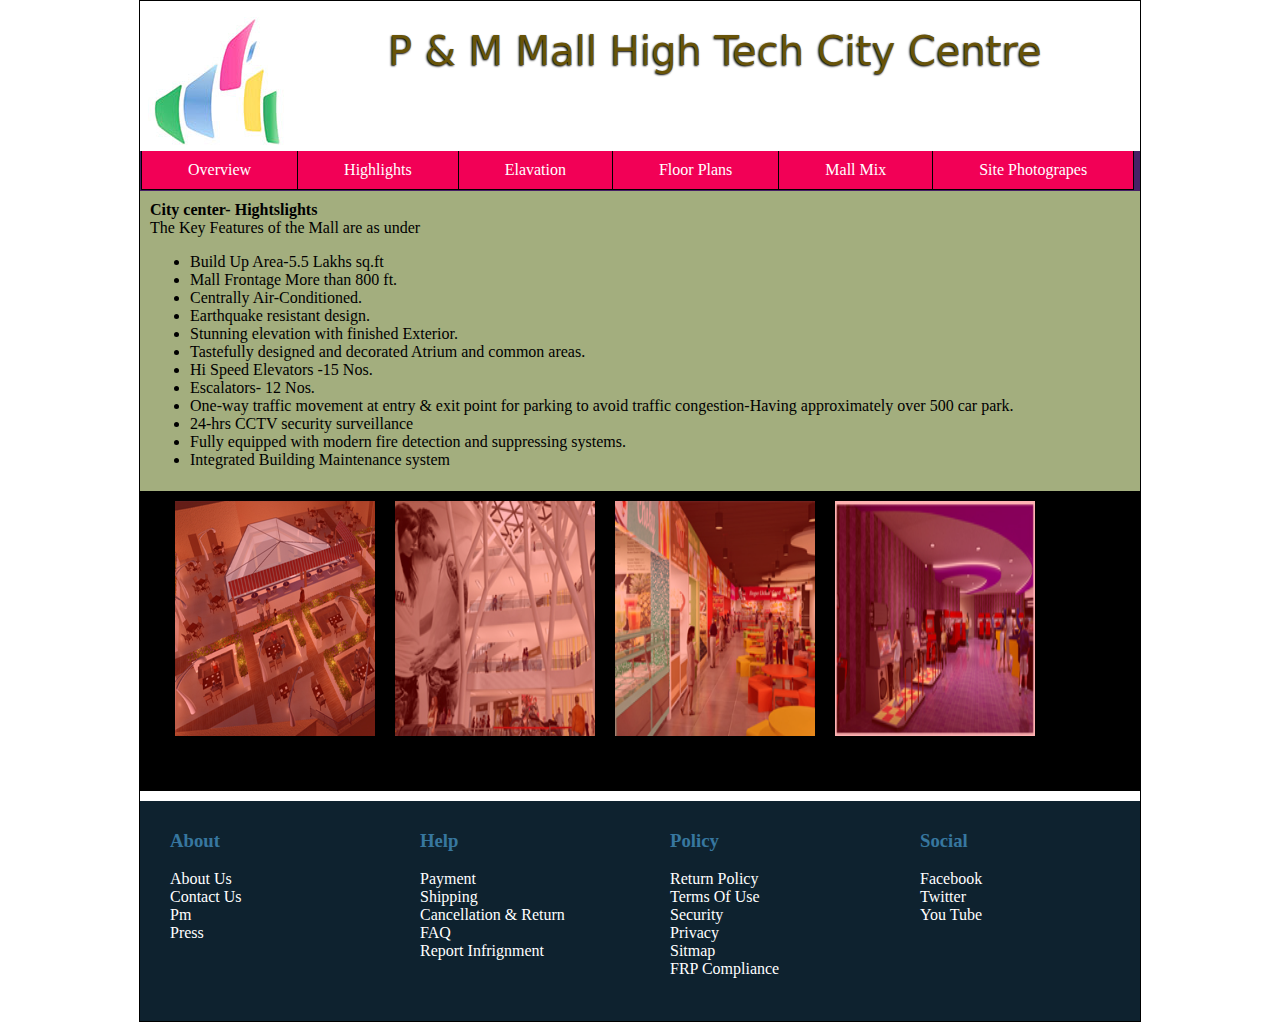
<file: index.html>
<html>
<head>
	<title>my page</title>
    <link rel="stylesheet" href="css/style.css" type="text/css" />
	 <link rel="stylesheet" href="css/form.css" type="text/css" />
	<style type="text/css">
	
	
	}
	#bannerarea{
		width:1000px;
		height:150px;
		background:#5C604D;
		margin:10px 0 10px 0;
		float:left;
	}
	#bannerarea h1{
		background:#FC0;
		padding:5px 5px 5px 100px;
	}
	#introarea{
		width:980px;
		height:280px;
		background:#A3AE7E;
		margin: 0;
		padding:10;
		float:left;
	}
	#headerarea{
		width:950px;
		height:300px;
		background:#000;
		margin: 0;
		padding:0px 25px;
		float:left;

		
	}
	.box{
		width:200px;
		height:235px;
		background:red;
		margin:5px;
		float:left;
		border:solid 5px #000;
	}
        .box:hover{
            border:solid 5px #F25000;
        }
        .box img{
            
            opacity: 0.7;
		width:200px;
		height:235px;
        }
        .box img:hover{
            
            opacity: 1;
        }
	
	</style>
</head>
<body>
<div id="mainarea">
	<div id="toparea">
		<div id="logoarea">
			</div>
		<div id="titlearea">	
			<h1>P &amp; M Mall High Tech City Centre</h1>
		</div>
		</div>
		<div id="navarea">
		<ul type="disc">
				<li><a href="about.html">Overview</a></li>
				<li><a href="index.html">Highlights</a></li>
				<li><a href="elavation.html">Elavation</a></li>
				<li><a href="floor.html">Floor Plans</a></li>
				<li><a href="mall.html">Mall Mix</a></li>
				<li><a href="gallery.html">Site Photograpes</a></li>
				
		</ul>
			
	</div>
	
	<div id="bannerarea">
		
	</div>
	<div id="introarea">
		<b>City center- Hightslights</b>
		<br/>The Key Features of the Mall are as under 
		<ul>
                <li>                  Build  Up Area-5.5 Lakhs sq.ft</li>
                <li>                  Mall  Frontage More than 800 ft.</li>
                <li>                  Centrally  Air-Conditioned.</li>
                <li>                  Earthquake  resistant design.</li>
                <li>                  Stunning  elevation with finished Exterior.</li>
                <li>                  Tastefully  designed and decorated Atrium and common areas.</li>
                <li>                  Hi  Speed Elevators -15 Nos.</li>
                <li>                  Escalators-  12 Nos. </li>
                <li>                  One-way  traffic movement at entry &amp; exit point for parking to avoid traffic  						congestion-Having approximately over 500 car park.</li>
                <li>                  24-hrs  CCTV security surveillance</li>
                <li>                  Fully  equipped with modern fire detection and suppressing systems.</li>                  
				<li>                  Integrated  Building Maintenance system <br/></li>
                  
	
	</div>
	<div id="headerarea">
		<div class="box">
		<img src="images/ovr3_side.jpg">
		</div>
		<div class="box">
		<img src="images/highlight1.jpg">
		</div>
		<div class="box">
		<img src="images/highlight3.jpg">
		</div>
		<div class="box">
			<img src="images/game zone view.jpg">
		</div>
	</div>
	<div id="footerarea">
		<div class="footerbox">
			<h3>About</h3>
			<ul>
				<li>About Us</li>
				<li>Contact Us</li>
				<li>Pm</li>
				<li>Press</li>
			</ul>

		</div>
		<div class="footerbox">
			<h3>Help</h3>
			<ul>
				<li>Payment</li>
				<li>Shipping</li>
				<li>Cancellation &amp; Return</li>
				<li>FAQ</li>
				<li>Report Infrignment</li>
			</ul>

		</div>
		<div class="footerbox">
			<h3>Policy</h3>
			<ul>
				<li>Return Policy</li>
				<li>Terms Of Use</li>
				<li>Security</li>
				<li>Privacy</li>
				<li>Sitmap</li>
				<li>FRP Compliance</li>
			</ul>

		</div>
		<div class="footerbox">
			<h3>Social</h3>
			<ul>
				<li>Facebook</li>
				<li>Twitter</li>
				<li>You Tube</li>
			</ul>

		</div>
		

		</div>
	
</div>
</body>
</html>
</file>
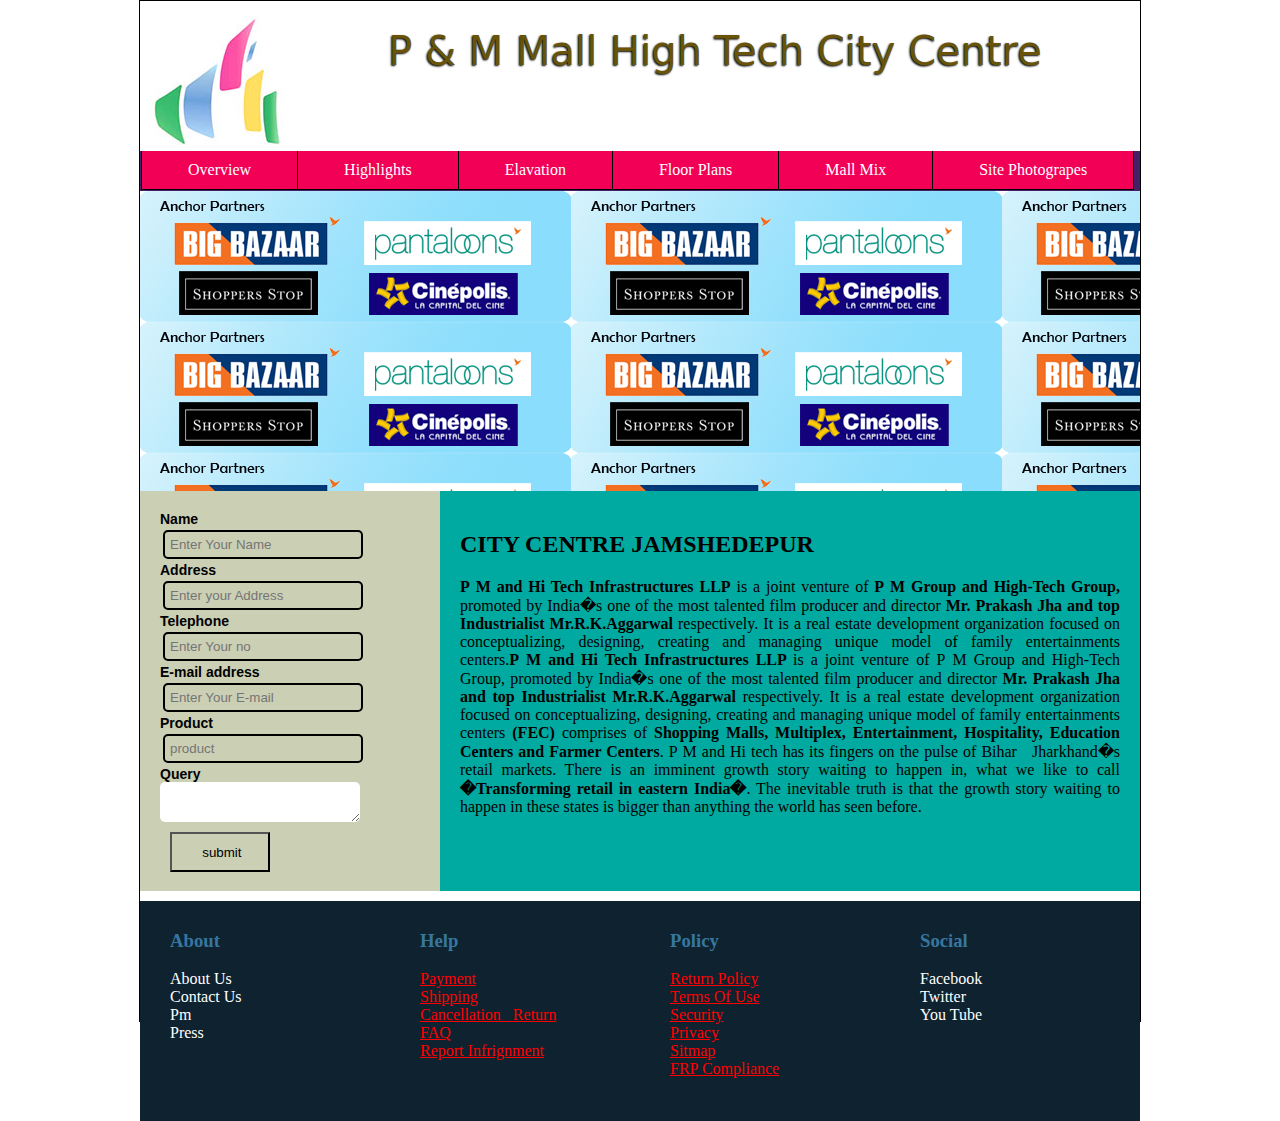
<file: about.html>
<html>
<head>
	<title>my 2nnd page</title>
    <link rel="stylesheet" href="css/style.css" type="text/css" />
    <link rel="stylesheet" href="css/form.css" type="text/css" />

	<style type="text/css">
	
	#bannerarea{
		width:1000px;
		height:300px;
		background:url("images/anchor_part.jpg");
		margin:0;
		float:left;
	}
	
	
	#contentarea{
		width:1000px;
		height:400px;
		background:none;
		margin:0;	
		float:left;
	}
	#slidearea{
		width:260px;
		height:360px;
		background:#CBCFB4;
		margin: 0;
		float:left;
		padding:20px;	
	}
	#bodyarea{
		width:660px;
		height:360px;
		background:#00AAA0;
		margin: 0;
		float:left;
		text-align:justify;
		padding:20px;	
	}
	
	a:link{
		color:red;
	}
	a:hover{
		color:blue;
	}
	a:active{
		color:yellow;
	}
	a:visited{
		color:white;
	}
	#slidearea ul{
			list-style-type:none;
	}
	
	

	
	
	.formarea{
		width:100%;
	}
	.formarea label{
		width:100%;
		color:#000;
		font: bold 14px arial
	}	
	.formarea input[type=text]{
		background:#none;
		width:200px;
		padding:5px;
		border-radius:5px;
		color:#000;
		border:2px solid #000;
	}
	.formarea textarea{
		background:#f2500;
		width:200;
		padding:5px;
		border-radius:5px;
		color:fco;
		border:2px; solid #000;
	}
	.formarea input[type=submit]{
		width:100px;
		height:40px;
		background:none;
		color:#000;
		margin:10px;
		border-radius:2px solid #000;
	}
</style>
</head>
<body>
<div id="mainarea">
	<div id="toparea">
		
		<div id="logoarea">	
		</div>

		<div id="titlearea">	
			<h1>P &amp; M Mall High Tech City Centre</h1>
		</div>
		
	</div>
	<div id="navarea">
		<ul type="disc">
				<li><a href="about.html">Overview</a></li>
				<li><a href="index.html">Highlights</a></li>
				<li><a href="elavation.html">Elavation</a></li>
				<li><a href="floor.html">Floor Plans</a></li>
				<li><a href="mall.html">Mall Mix</a></li>
				<li><a href="gallery.html">Site Photograpes</a></li>
				
		</ul>
			
	</div>
	<div id="bannerarea">
		
	</div>
	<div id="contentarea">
		<div id="slidearea">	
			<form>
				<div class="formarea">
					<div>
						<label>Name</label>
					</div>
					<div>
						<input type="text" name="student_name" placeholder="Enter Your Name" />
					</div>
					<div>
						<label>Address</label>
					</div>
					<div>
						<input type="text" name="student_name" placeholder="Enter your Address" />
					</div>
					<div>
						<label>Telephone</label>
					</div>
					<div>
						<input type="text" name="student_name" placeholder="Enter Your no" />
					</div>
					<div>
						<label>E-mail address</label>
					</div>
					<div>
						<input type="text" name="student_name" placeholder="Enter Your E-mail" />
					</div>
					<div>
						<label>Product</label>
					</div>
					<div>
						<input type="text" name="st_name" placeholder="product"/>
					</div>
					
					<div>
						<label>Query</label>
					</div>
					<div>
						<textarea name="msg" >
						</textarea>
					</div>
					
					<div>
						<input type="submit" value=" submit"/>
					</div>
				</div>
			</form>
		</div>
		<div id="bodyarea">
			<h2>CITY CENTRE JAMSHEDEPUR</h2>
			<p><b>P&nbsp;M and Hi Tech Infrastructures LLP</b> is a joint venture of <b>P&nbsp;M Group and High-Tech Group,</b> promoted by India�s one of the most talented film producer and director <b>Mr. Prakash Jha and top Industrialist Mr.R.K.Aggarwal</b> respectively. It is a real estate development organization focused on conceptualizing, designing, creating and managing unique model of family entertainments centers.<b>P&nbsp;M and Hi Tech Infrastructures LLP </b>is a joint venture of P&nbsp;M Group and High-Tech Group, promoted by India�s one of the most talented film producer and director<b> Mr. Prakash Jha and top Industrialist Mr.R.K.Aggarwal </b>respectively. It is a real estate development organization focused on conceptualizing, designing, creating and managing unique model of family entertainments centers <b>(FEC)</b> comprises of <b>Shopping Malls, Multiplex, Entertainment, Hospitality, Education Centers and Farmer Centers</b>.

			P&nbsp;M and Hi tech has its fingers on the pulse of Bihar &nbsp; Jharkhand�s retail markets. There is an imminent growth story waiting to happen in, what we like to call <b>�Transforming retail in eastern India�</b>. The inevitable truth is that the growth story waiting to happen in these states is bigger than anything the world has seen before.</p>
		</div>

	</div>
	
		<div id="footerarea">
		<div class="footerbox">
			<h3>About</h3>
			<ul>
				<li>About Us</li>
				<li>Contact Us</li>
				<li>Pm</li>
				<li>Press</li>
			</ul>

		</div>
		<div class="footerbox">
			<h3>Help</h3>
			<ul>
				<li><a href="#">Payment</a></li>
				<li><a href="#">Shipping</a></li>
				<li><a href="#">Cancellation &nbsp; Return</a></li>
				<li><a href="#">FAQ</a></li>
				<li><a href="#">Report Infrignment</a></li>
			</ul>

		</div>
		<div class="footerbox">
			<h3>Policy</h3>
			<ul>
				<li><a href="#">Return Policy</a></li>
				<li><a href="#">Terms Of Use</a></li>
				<li><a href="#">Security</a></li>
				<li><a href="#">Privacy</a></li>
				<li><a href="#">Sitmap</a></li>
				<li><a href="#">FRP Compliance</a></li>
			</ul>

		</div>
		<div class="footerbox">
			<h3>Social</h3>
			<ul>
				<li>Facebook</li>
				<li>Twitter</li>
				<li>You Tube</li>
			</ul>

		</div>
		
	</div>


</div>

</body>
</html>
</file>
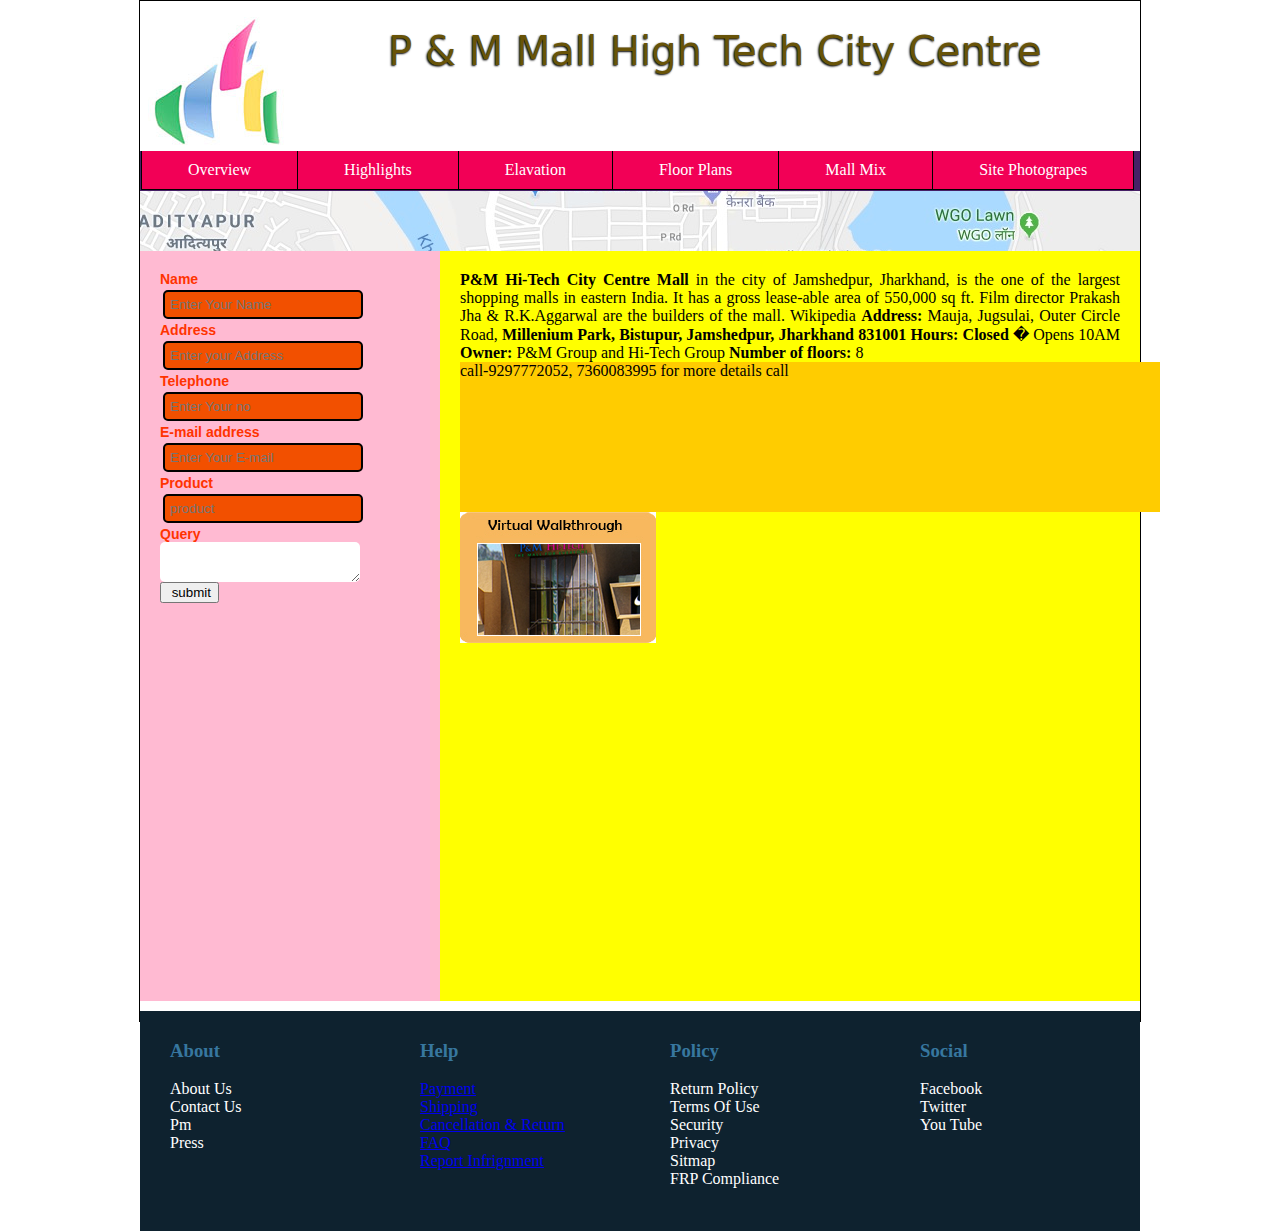
<file: contact.html>
<html>
<head>
	<title>my page</title>
    <link rel="stylesheet" href="css/style.css" type="text/css" />
 <link rel="stylesheet" href="css/form.css" type="text/css" />
	<style type="text/css">
	
	#bannerarea{
		width:1000px;
		height:250px;
		background:url("images/maps.jpg");
		margin:0;
	}
	#middlearea{
		width:1000px;
		height:250px;
		background:#F20056;
		margin:0;
	}
	#leftarea{
		width:260px;
		height:710px;
		background:#FFBAD2;
		margin:0;
		float:left;
		padding:20px;
	}
	#rightarea{
		width:660px;
		height:710px;
		background:#FF0;
		margin:0;
		float:right;
		text-align:justify;
		padding:20px;
	}
	#sidearea{
		width:700px;
		height:150px;
		background:#fc0;
		margin:0;
		padding:0;
	}
	#upperarea{
		width:700px;
		height:500px;
		background:url("images/virtual_tours.jpg");
		margin:0;
		background-repeat:no-repeat;
		padding:0;
	}
	
	.formarea{
		width:100%;
	}
	.formarea label{
		width:100%;
		color:#F30;
		font: bold 14px arial
	}	
	.formarea input[type=text]{
		background:#f25000;
		width:200px;
		padding:5px;
		border-radius:5px;
		color:#fco;
		border:2px solid #000;
	}
	.formarea textarea{
	background:#f2500;
	width:200;
	padding:5px;
	border-radius:5px;
	color:#fco;
	border:2px; solid #000;
	}
	</style>
</head>
<body>
<div id="mainarea">
	<div id="toparea">
		
		<div id="logoarea">	
		</div>

		<div id="titlearea">	
			<h1>P &amp; M Mall High Tech City Centre</h1>
		</div>
		
	</div>

	<div id="navarea">
		<ul type="disc">
				<li><a href="about.html">Overview</a></li>
				<li><a href="index.html">Highlights</a></li>
				<li><a href="elavation.html">Elavation</a></li>
				<li><a href="floor.html">Floor Plans</a></li>
				<li><a href="mall.html">Mall Mix</a></li>
				<li><a href="gallery.html">Site Photograpes</a></li>
				
		</ul>
			
	</div>
	<div id="bannerarea">
		
	</div>
	<div id="middlearea">
		<div id="leftarea">
			<form>
				<div class="formarea">
					<div>
						<label>Name</label>
					</div>
					<div>
						<input type="text" name="student_name" placeholder="Enter Your Name" />
					</div>
					<div>
						<label>Address</label>
					</div>
					<div>
						<input type="text" name="student_name" placeholder="Enter your Address" />
					</div>
					<div>
						<label>Telephone</label>
					</div>
					<div>
						<input type="text" name="student_name" placeholder="Enter Your no" />
					</div>
					<div>
						<label>E-mail address</label>
					</div>
					<div>
						<input type="text" name="student_name" placeholder="Enter Your E-mail" />
					</div>
					<div>
						<label>Product</label>
					</div>
					<div>
						<input type="text" name="st_name" placeholder="product"/>
					</div>
					
					<div>
						<label>Query</label>
					</div>
					<div>
						<textarea name="msg" >
						</textarea>
					</div>
					
					<div>
						<input type="submit" value=" submit"/>
					</div>
				</div>
			</form>
		</div>
		<div id="rightarea">
			<b>P&M Hi-Tech City Centre Mall</b> in the city of Jamshedpur, Jharkhand, is the one of the largest shopping malls in eastern India. It has a gross lease-able area of 550,000 sq ft. Film director Prakash Jha & R.K.Aggarwal are the builders of the mall. Wikipedia
<b>Address:</b> Mauja, Jugsulai, Outer Circle Road, <b>Millenium Park, Bistupur, Jamshedpur, Jharkhand 831001</b>
<b>Hours:</b> 
<b>Closed</b> � Opens 10AM



<b>Owner:</b> P&M Group and Hi-Tech Group
<b>Number of floors:</b> 8</h2>
			<div id="sidearea">
			call-9297772052, 7360083995 for more details call

			</div>
			<div id="upperarea">
			
			</div>
		</div>
	</div>
	
	
	<div id="footerarea">
		<div class="footerbox">
			<h3>About</h3>
			<ul>
				<li>About Us</li>
				<li>Contact Us</li>
				<li>Pm</li>
				<li>Press</li>
			</ul>

		</div>
		<div class="footerbox">
			<h3>Help</h3>
			<ul>
				<li><a href="#">Payment</a></li>
				<li><a href="#">Shipping</a></li>
				<li><a href="#">Cancellation & Return</a></li>
				<li><a href="#">FAQ</a></li>
				<li><a href="#">Report Infrignment</a></li>
			</ul>

		</div>
		<div class="footerbox">
			<h3>Policy</h3>
			<ul>
				<li>Return Policy</li>
				<li>Terms Of Use</li>
				<li>Security</li>
				<li>Privacy</li>
				<li>Sitmap</li>
				<li>FRP Compliance</li>
			</ul>

		</div>
		<div class="footerbox">
			<h3>Social</h3>
			<ul>
				<li>Facebook</li>
				<li>Twitter</li>
				<li>You Tube</li>
			</ul>

		</div>
		

		
	</div>
	
</div>
</body>
</html>
</file>
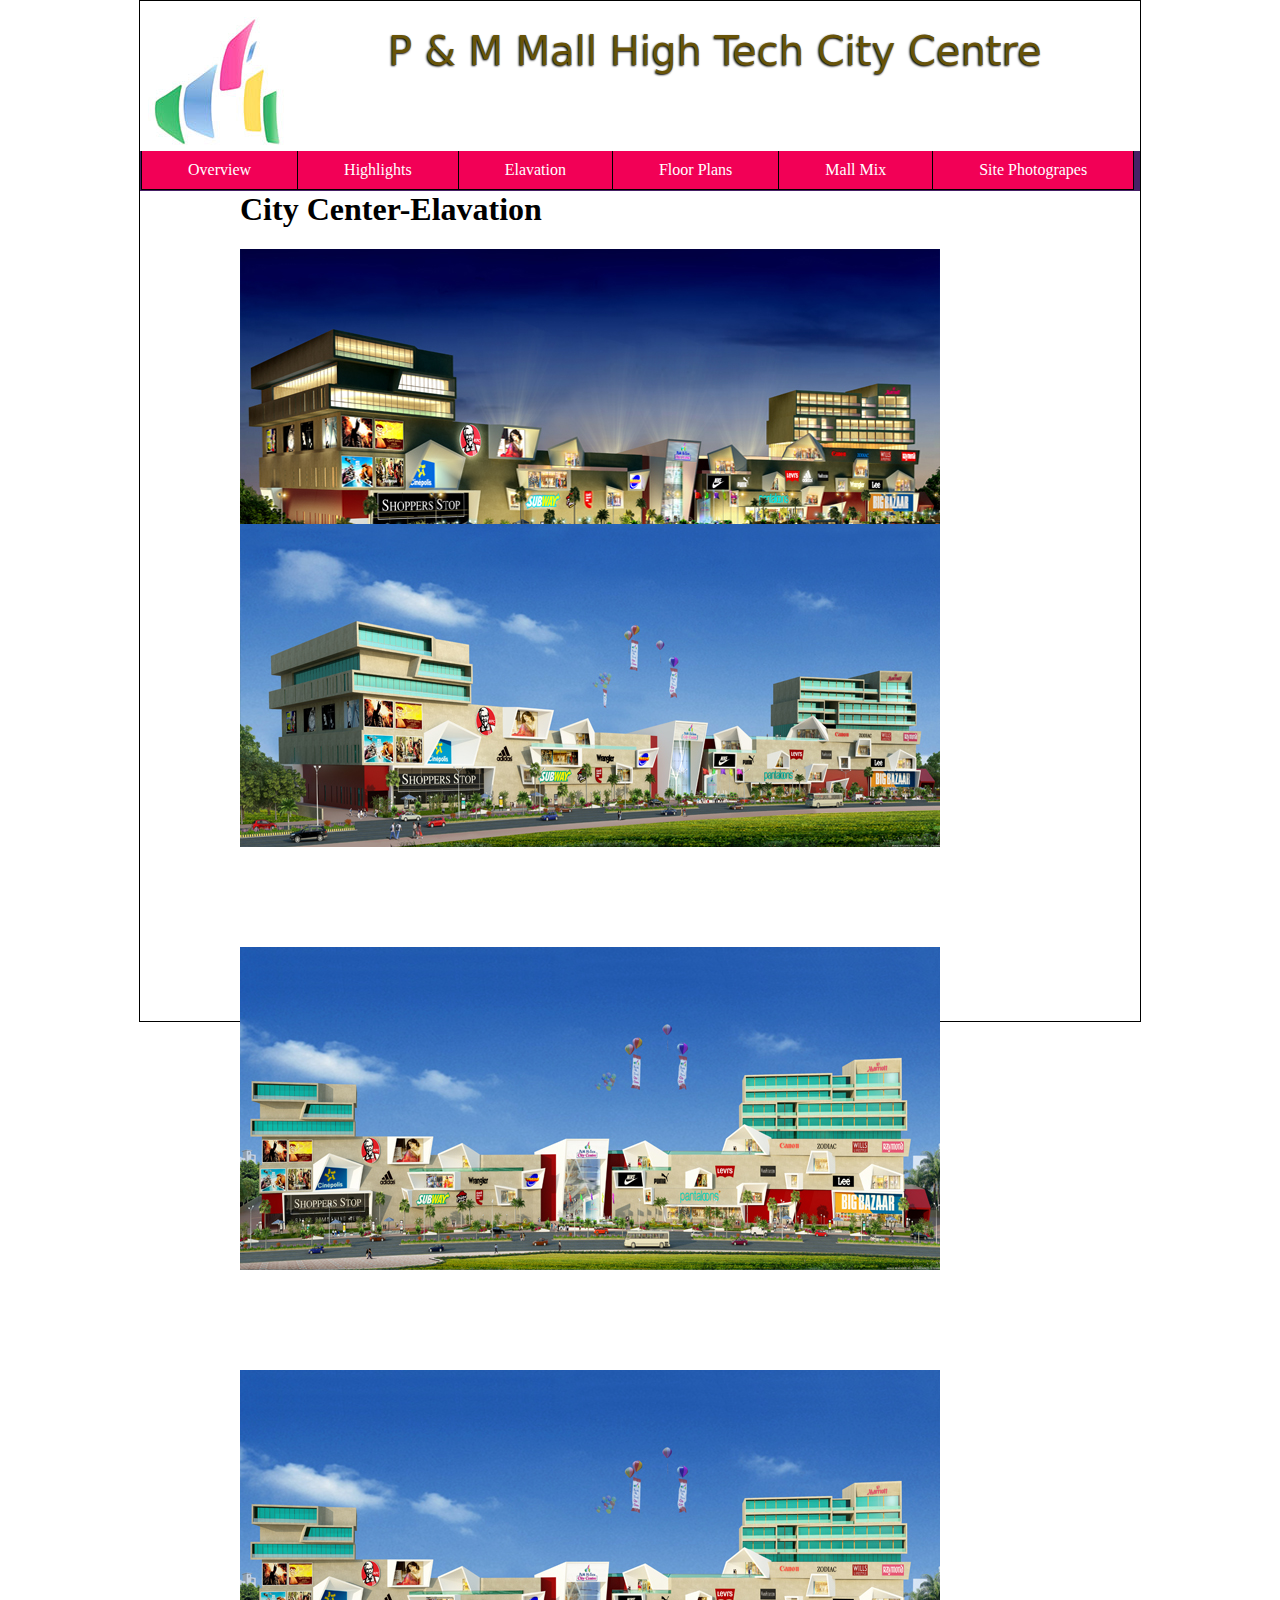
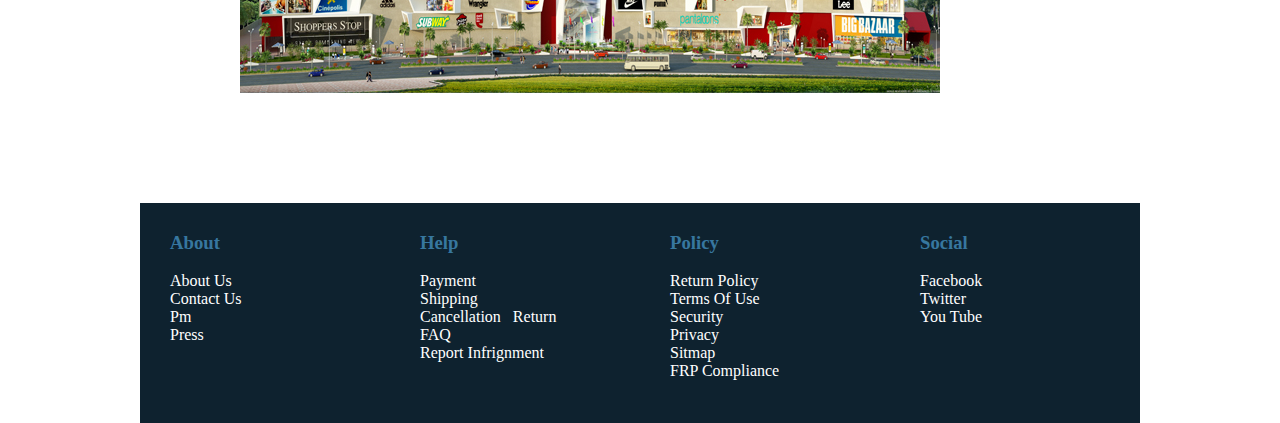
<file: elavation.html>
<html>
<head>
	<title>my</title>
	<link rel="stylesheet" href="css/style.css" type="text/css" />
    <link rel="stylesheet" href="css/form.css" type="text/css" />

	<style type="text/css">

	.parea{
		width:700px;
		height:323px;
		background:none;
		margin:100px;
		padding:0;
	}
	#parea h1{
		margin:0;
		padding:0;
		font:20px bold arial;
	}
	
	
	</style>
</head>
	<body>
<div id="mainarea">
	<div id="toparea">
		
		<div id="logoarea">	
		</div>

		<div id="titlearea">	
			<h1>P &amp; M Mall High Tech City Centre</h1>
		</div>
		
	</div>
	<div id="navarea">
		<ul type="disc">
				<li><a href="about.html">Overview</a></li>
				<li><a href="index.html">Highlights</a></li>
				<li><a href="elavation.html">Elavation</a></li>
				<li><a href="floor.html">Floor Plans</a></li>
				<li><a href="mall.html">Mall Mix</a></li>
				<li><a href="gallery.html">Site Photograpes</a></li>
				
		</ul>
			
	</div>
	<div class="parea">
			<h1>City Center-Elavation</h1>
		<img src="images/elevation1.jpg">
	</div>
	<div class="parea">
		<img src="images/elevation2.jpg">
	</div>
	<div class="parea">
		<img src="images/elevation3.jpg">
	</div>
	<div class="parea">
		<img src="images/elevation3.jpg">
	</div>
	<div id="footerarea">
		<div class="footerbox">
			<h3>About</h3>
			<ul>
				<li>About Us</li>
				<li>Contact Us</li>
				<li>Pm</li>
				<li>Press</li>
			</ul>

		</div>
		<div class="footerbox">
			<h3>Help</h3>
			<ul>
				<li>Payment</li>
				<li>Shipping</li>
				<li>Cancellation &nbsp; Return</li>
				<li>FAQ</li>
				<li>Report Infrignment</li>
			</ul>

		</div>
		<div class="footerbox">
			<h3>Policy</h3>
			<ul>
				<li>Return Policy</li>
				<li>Terms Of Use</li>
				<li>Security</li>
				<li>Privacy</li>
				<li>Sitmap</li>
				<li>FRP Compliance</li>
			</ul>

		</div>
		<div class="footerbox">
			<h3>Social</h3>
			<ul>
				<li>Facebook</li>
				<li>Twitter</li>
				<li>You Tube</li>
			</ul>

		</div>
		

	</div>

	
</div>
</body>
</html>
</file>
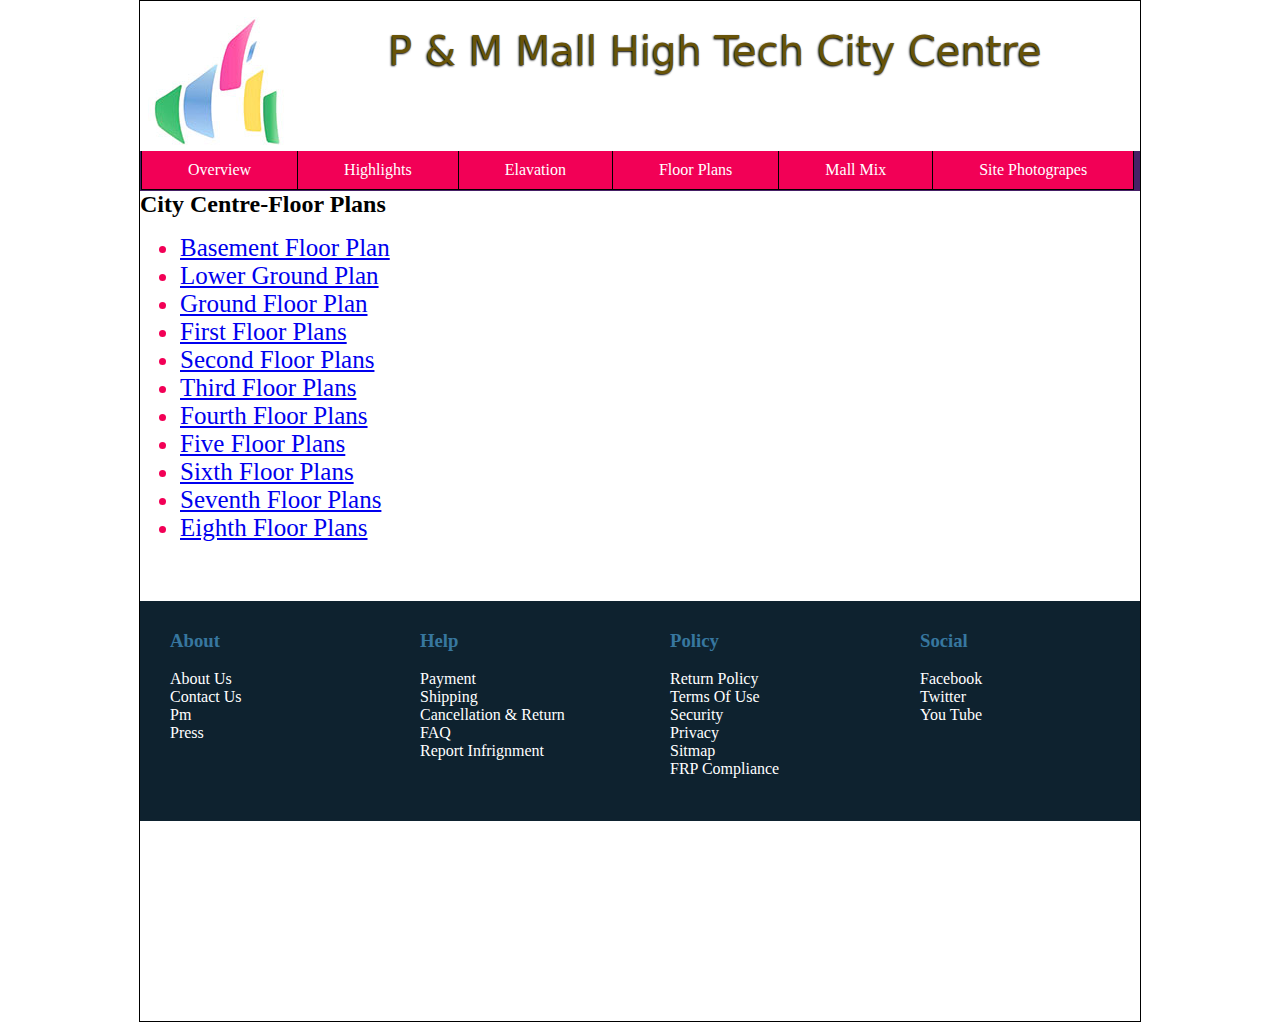
<file: floor.html>
<html>
<head>
	<title>my 2nnd page</title>
    <link rel="stylesheet" href="css/style.css" type="text/css" />
    <link rel="stylesheet" href="css/form.css" type="text/css" />

	<style type="text/css">
	#farea{
		width:500px;
		height:400px;
		margin:0;
		padding:0;
		float:left;
	}
	#farea h2{
		margin:0;
		padding:0;
		background:none;
	}
	#farea ul li{
		font:25px bold helvetica;
		background:none;
		color:#f20056;
		}
		
</style>
</head>
<body>
<div id="mainarea">
	<div id="toparea">
		
		<div id="logoarea">	
		</div>

		<div id="titlearea">	
			<h1>P &amp; M Mall High Tech City Centre</h1>
		</div>
		
	</div>
	<div id="navarea">
		<ul type="disc">
				<li><a href="about.html">Overview</a></li>
				<li><a href="index.html">Highlights</a></li>
				<li><a href="elavation.html">Elavation</a></li>
				<li><a href="floor.html">Floor Plans</a></li>
				<li><a href="mall.html">Mall Mix</a></li>
				<li><a href="gallery.html">Site Photograpes</a></li>
				
		</ul>
			
	</div>
	<div id="farea">
			<h2> City Centre-Floor Plans</h2>
			<ul type="disc">
				<li><a href="#">Basement Floor Plan</a></li>
				<li><a href="#">Lower Ground Plan</a></li>
				<li><a href="#">Ground Floor Plan</a></li>
				<li><a href="#">First Floor Plans</a></li>
				<li><a href="#">Second Floor Plans</a></li>
				<li><a href="#">Third Floor Plans</a></li>
				<li><a href="#">Fourth Floor Plans</a></li>
				<li><a href="#">Five Floor Plans</a></li>
				<li><a href="#">Sixth Floor Plans</a></li>
				<li><a href="#">Seventh Floor Plans</a></li>
				<li><a href="#">Eighth Floor Plans</a></li>
		
				
		</ul>
		</div>
		<div id="footerarea">
			<div class="footerbox">
			<h3>About</h3>
			<ul>
				<li>About Us</li>
				<li>Contact Us</li>
				<li>Pm</li>
				<li>Press</li>
			</ul>

		</div>
		<div class="footerbox">
			<h3>Help</h3>
			<ul>
				<li>Payment</li>
				<li>Shipping</li>
				<li>Cancellation & Return</li>
				<li>FAQ</li>
				<li>Report Infrignment</li>
			</ul>

		</div>
		<div class="footerbox">
			<h3>Policy</h3>
			<ul>
				<li>Return Policy</li>
				<li>Terms Of Use</li>
				<li>Security</li>
				<li>Privacy</li>
				<li>Sitmap</li>
				<li>FRP Compliance</li>
			</ul>

		</div>
		<div class="footerbox">
			<h3>Social</h3>
			<ul>
				<li>Facebook</li>
				<li>Twitter</li>
				<li>You Tube</li>
			</ul>

		</div>
		

		</div>
	</div>
</body>
</html>
</file>
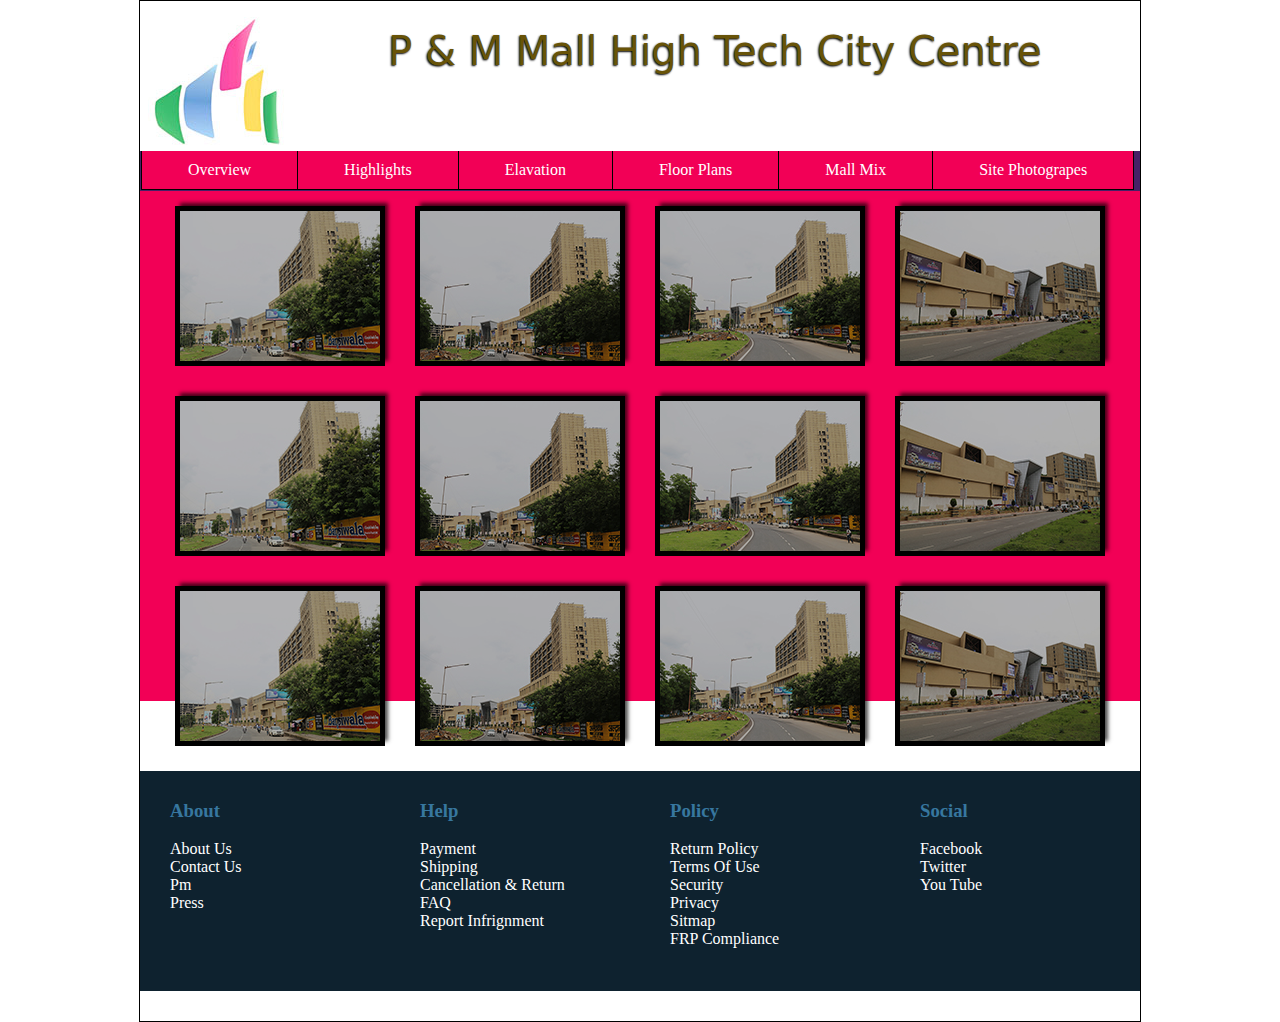
<file: gallery.html>
<html>
<head>
	<title>my second page</title>
    <link rel="stylesheet" href="css/style.css" type="text/css" />
	 <link rel="stylesheet" href="css/form.css" type="text/css" />
	<style type="text/css">
	

	#bannerarea{
		width:1000px;
		height:75px;
		background:#5C604D;
		margin:0;
		float:left;
		
	}
	#textarea{
		width:960px;
		height:700px;
		background:#F20056;
		margin:0;
	    	padding:0 20px;
		
		
	}
       
	.box{
		width:200px;
		height:150px;
		background:#000;
		margin:15px;
		float:left;
        border:solid 5px #000;
	}
        .box:hover{
            border:solid 5px #FFF;
        }
        .box img{
            
            opacity: 0.7;
        }
        .box img:hover{
            
            opacity: 1;
        
	
	}
	.box img{
		box-shadow:4px -4px 4px 4px #000;
	}
	
	
</style>
</head>
<body>
<div id="mainarea">
	<div id="toparea">
	
		<div id="logoarea">
			
		</div>
		<div id="titlearea">	
			<h1>P &amp; M Mall High Tech City Centre</h1>
		</div>
    </div>
		<div id="navarea">
		<ul type="disc">
				<li><a href="about.html">Overview</a></li>
				<li><a href="index.html">Highlights</a></li>
				<li><a href="elavation.html">Elavation</a></li>
				<li><a href="floor.html">Floor Plans</a></li>
				<li><a href="mall.html">Mall Mix</a></li>
				<li><a href="gallery.html">Site Photograpes</a></li>
				
		</ul>
			
	</div>
	
	<div id="textarea">
		<div class="box">
		    <img src="images/s1.jpg">
		</div>
		<div class="box">
		    <img src="images/s2.jpg">
		</div>
		<div class="box">
		    <img src="images/s3.jpg">
		</div>
		<div class="box">
		    <img src="images/s4.jpg">
		</div>
		<div class="box">
		    <img src="images/s1.jpg">
		</div>
		<div class="box">
		    <img src="images/s2.jpg">
		</div>
		<div class="box">
		    <img src="images/s3.jpg">
		</div>
		<div class="box">
		    <img src="images/s4.jpg">
		</div>
		<div class="box">
		    <img src="images/s1.jpg">
		</div>
		<div class="box">
		    <img src="images/s2.jpg">
		</div>
		<div class="box">
		    <img src="images/s3.jpg">
		</div>
		<div class="box">
		    <img src="images/s4.jpg">
		</div>
		
		
		
	</div>
	<div id="footerarea">
		<div class="footerbox">
			<h3>About</h3>
			<ul>
				<li>About Us</li>
				<li>Contact Us</li>
				<li>Pm</li>
				<li>Press</li>
			</ul>

		</div>
		<div class="footerbox">
			<h3>Help</h3>
			<ul>
				<li>Payment</li>
				<li>Shipping</li>
				<li>Cancellation & Return</li>
				<li>FAQ</li>
				<li>Report Infrignment</li>
			</ul>

		</div>
		<div class="footerbox">
			<h3>Policy</h3>
			<ul>
				<li>Return Policy</li>
				<li>Terms Of Use</li>
				<li>Security</li>
				<li>Privacy</li>
				<li>Sitmap</li>
				<li>FRP Compliance</li>
			</ul>

		</div>
		<div class="footerbox">
			<h3>Social</h3>
			<ul>
				<li>Facebook</li>
				<li>Twitter</li>
				<li>You Tube</li>
			</ul>

		</div>
		

	</div>


</div>
</body>

</html>
</file>
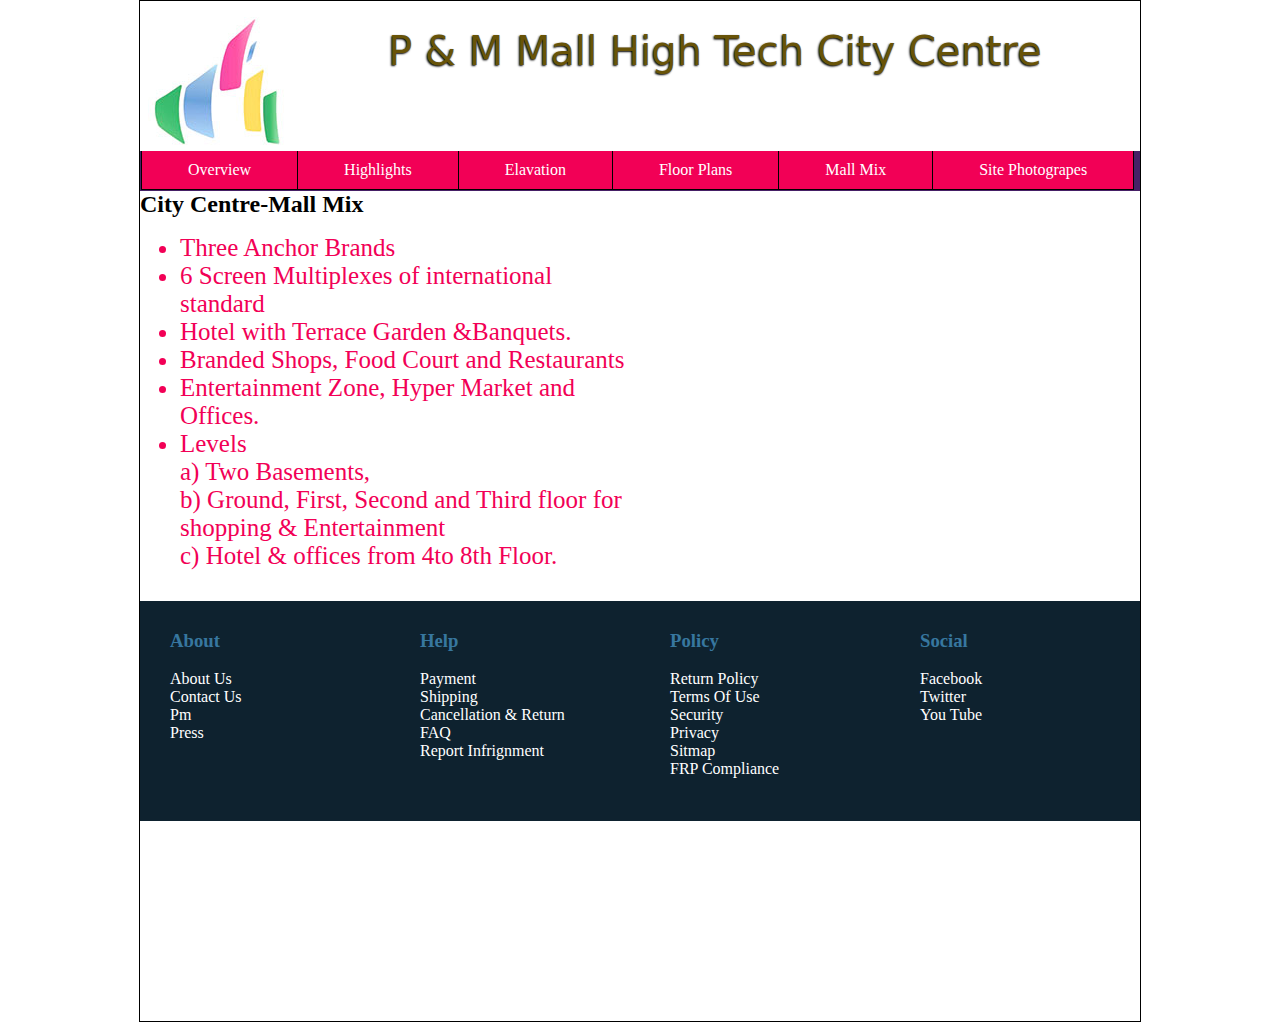
<file: mall.html>
<html>
<head>
	<title>my 2nnd page</title>
    <link rel="stylesheet" href="css/style.css" type="text/css" />
    <link rel="stylesheet" href="css/form.css" type="text/css" />

	<style type="text/css">
	#farea{
		width:500px;
		height:400px;
		margin:0;
		padding:0;
		float:left;
	}
	#farea h2{
		margin:0;
		padding:0;
		background:none;
	}
	#farea ul li{
		font:25px bold helvetica;
		background:#none;
		color:#f20056;
		}
		
</style>
</head>
<body>
<div id="mainarea">
	<div id="toparea">
		
		<div id="logoarea">	
		</div>

		<div id="titlearea">	
			<h1>P &amp; M Mall High Tech City Centre</h1>
		</div>
		
	</div>
	<div id="navarea">
		<ul type="disc">
				<li><a href="about.html">Overview</a></li>
				<li><a href="index.html">Highlights</a></li>
				<li><a href="elavation.html">Elavation</a></li>
				<li><a href="floor.html">Floor Plans</a></li>
				<li><a href="mall.html">Mall Mix</a></li>
				<li><a href="gallery.html">Site Photograpes</a></li>
				
		</ul>
			
	</div>
	<div id="farea">
			<h2> City Centre-Mall Mix</h2>
				<ul>
             					 <li>Three  Anchor Brands</li>
                					<li>6  Screen Multiplexes of international standard</li>
                					<li>Hotel  with Terrace Garden &amp;Banquets.</li>
                					<li>Branded  Shops, Food Court and Restaurants</li>
                					<li>Entertainment  Zone, Hyper Market and Offices. </li>
               					 <li>Levels<br />
                  				a) Two Basements, <br />
                  				b) Ground, First, Second and Third floor for  shopping &amp; Entertainment <br />
                  				c) Hotel &amp; offices from 4to 8th Floor. </li>
            				</ul>
			
		</div>
		<div id="footerarea">
			<div class="footerbox">
			<h3>About</h3>
			<ul>
				<li>About Us</li>
				<li>Contact Us</li>
				<li>Pm</li>
				<li>Press</li>
			</ul>

		</div>
		<div class="footerbox">
			<h3>Help</h3>
			<ul>
				<li>Payment</li>
				<li>Shipping</li>
				<li>Cancellation & Return</li>
				<li>FAQ</li>
				<li>Report Infrignment</li>
			</ul>

		</div>
		<div class="footerbox">
			<h3>Policy</h3>
			<ul>
				<li>Return Policy</li>
				<li>Terms Of Use</li>
				<li>Security</li>
				<li>Privacy</li>
				<li>Sitmap</li>
				<li>FRP Compliance</li>
			</ul>

		</div>
		<div class="footerbox">
			<h3>Social</h3>
			<ul>
				<li>Facebook</li>
				<li>Twitter</li>
				<li>You Tube</li>
			</ul>

		</div>
		

		</div>
	</div>
</body>
</html>
</file>
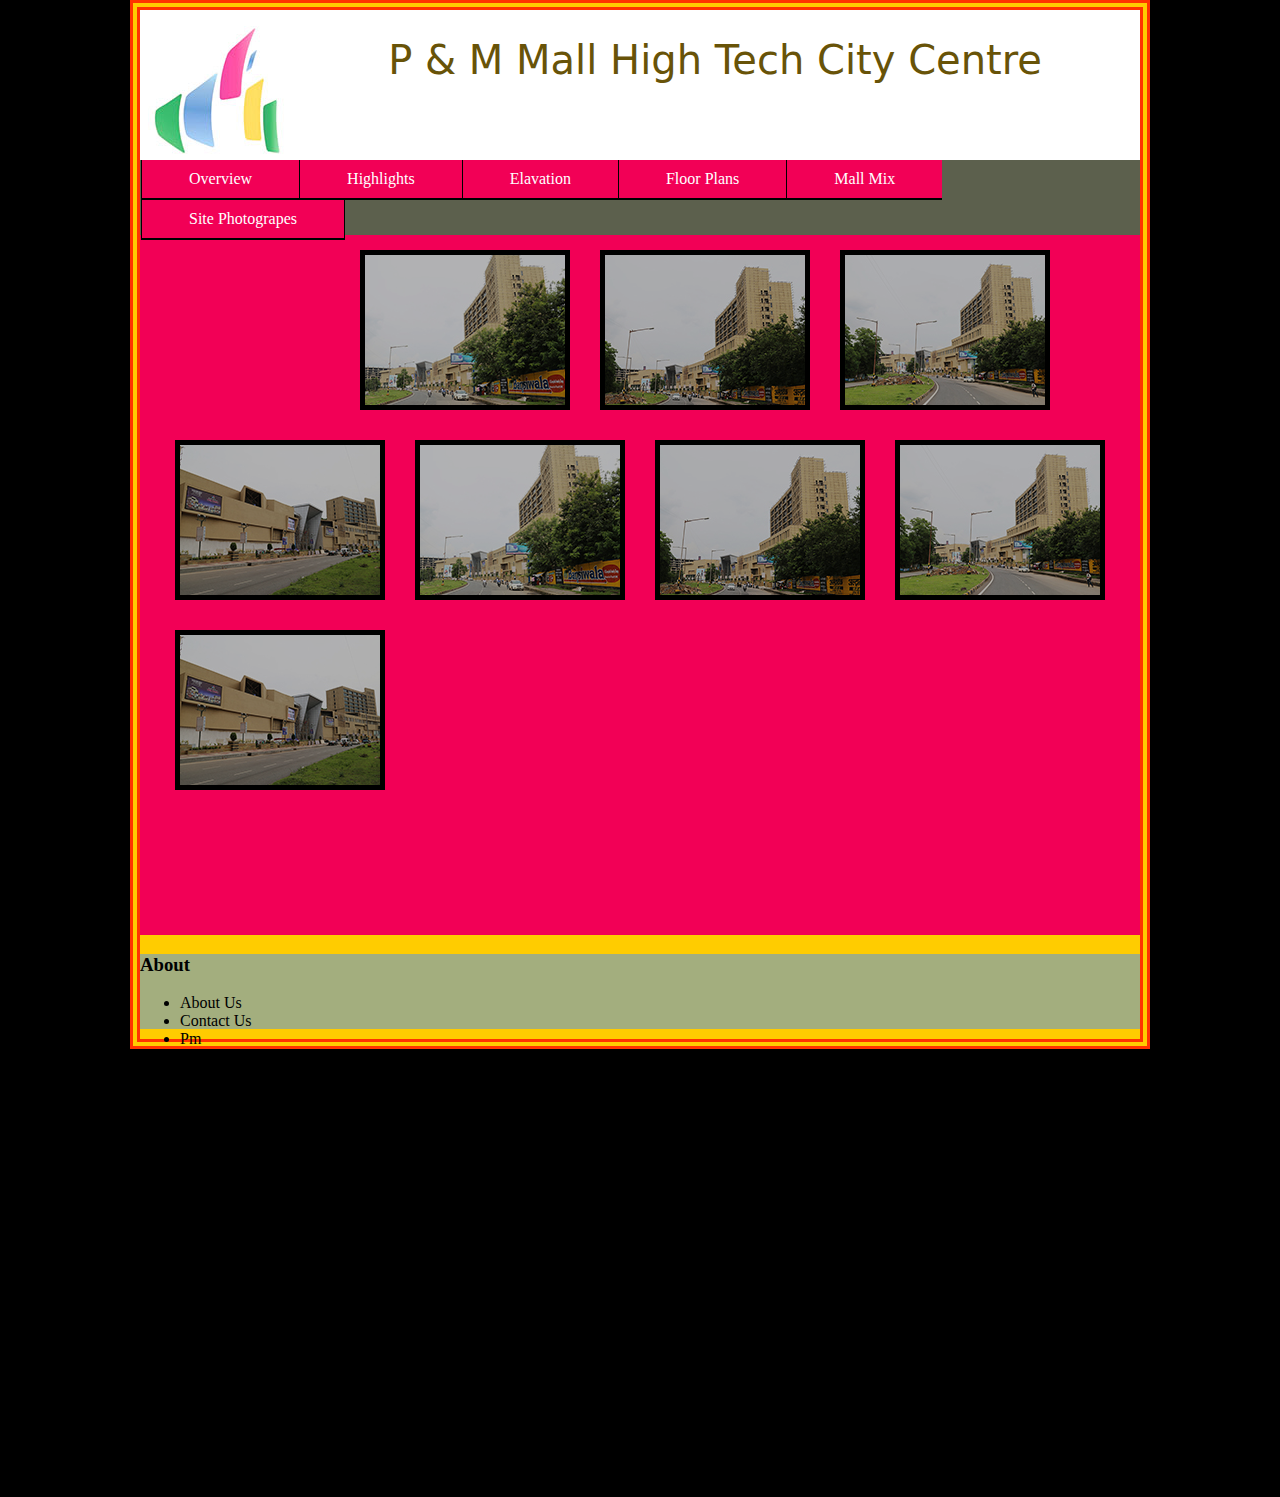
<file: product.html>
<html>
<head>
	<title>my second page</title>

	<style type="text/css">
	body{
		background:#000;
		margin:0;
	}
	#mainarea{
		width:1000px;
		background:#fc0;
		margin:0 auto;
		border:10px double #f30;	
	}
	#toparea{
		width:1000px;
		height:150px;
		background:#462066;
		margin:0;	
	}
	#logoarea{
		width:150px;
		height:150px;
		background:url("images/pm_mall.jpg");
		margin:0;	
		float:left;
	}
	#titlearea{
		width:850px;
		height:150px;
		background:#FFF;
		margin:0;	
		padding:0;
		float:right;
	}
	#titlearea h1{
		font:40px bold Segoe, "Segoe UI", "DejaVu Sans", "Trebuchet MS", Verdana, "sans-serif";
		color:#685308;
		text-align:center;
	}
	#navarea ul{
		
		list-style-type:none;
		margin:0;
		padding:0;
		margin-left:1px;
	}
	#navarea ul li{
		float:left;
	}
	#navarea ul li a:link, #navarea ul li a:visited{
		color:#FFF;
		background:#F20056;
		padding:10px 47px;
		text-decoration:none;
		display:block;
		border-bottom:solid 2px #000;
		border-left:solid 1px #000;
	}
	#navarea ul li:last-child a:link, #navarea ul li:last-child a:visited{
		border-right:solid 1px #000;
	}
	#navarea ul li a:hover{
		background:#FFF;
		color:#F20056;
	}
	#navarea ul li ul{
		display:none;
	}
	#navarea ul li:hover ul{
		display:block;
	

	}
	#navarea ul li:hover ul li{
		float:none;
	

	}
	#navarea ul li:hover ul li a:link, #navarea ul li:hover ul li a:visited{
		color:#FFF;
		background:#F20056;
		padding:10px 20px;
		text-decoration:none;
		display:block;
	}
	#navarea ul li:hover ul li a:hover{
		background:#FFF;
		color:#F20056;
	}

	#bannerarea{
		width:1000px;
		height:75px;
		background:#5C604D;
		margin:0;
		
	}
	#textarea{
		width:960px;
		height:700px;
		background:#F20056;
		margin:0;
	    padding:0 20px;
		
	}
       
	.box{
		width:200px;
		height:150px;
		background:#000;
		margin:15px;
		float:left;
        border:solid 5px #000;
	}
        .box:hover{
            border:solid 5px #FFF;
        }
        .box img{
            
            opacity: 0.7;
        }
        .box img:hover{
            
            opacity: 1;
        }
	#footarea{
		width:1000px;
		height:75px;
		background:#A3AE7E;
		margin:10px 0 10px 0;
	}
	
</style>
</head>
<body>
<div id="mainarea">
	<div id="toparea">
	
		<div id="logoarea">
			
		</div>
		<div id="titlearea">	
			<h1>P &amp; M Mall High Tech City Centre</h1>
		</div>
    </div>
		<div id="navarea">
		<ul type="disc">
				<li><a href="about.html">Overview</a></li>
				<li><a href="index.html">Highlights</a></li>
				<li><a href="elavation.html">Elavation</a></li>
				<li><a href="floor.html">Floor Plans</a></li>
				<li><a href="mall.html">Mall Mix</a></li>
				<li><a href="gallery.html">Site Photograpes</a></li>
				
		</ul>
			
	</div>
	
	<div id="bannerarea">
		
		
	</div>
	
	<div id="textarea">
		<div class="box">
		    <img src="images/s1.jpg">
		</div>
		<div class="box">
		    <img src="images/s2.jpg">
		</div>
		<div class="box">
		    <img src="images/s3.jpg">
		</div>
		<div class="box">
		    <img src="images/s4.jpg">
		</div>
		<div class="box">
		    <img src="images/s1.jpg">
		</div>
		<div class="box">
		    <img src="images/s2.jpg">
		</div>
		<div class="box">
		    <img src="images/s3.jpg">
		</div>
		<div class="box">
		    <img src="images/s4.jpg">
		</div>
		
		
		
		
	</div>
	<div id="footarea">
		<div class="footerbox">
			<h3>About</h3>
			<ul>
				<li>About Us</li>
				<li>Contact Us</li>
				<li>Pm</li>
				<li>Press</li>
			</ul>

		</div>
		<div class="footerbox">
			<h3>Help</h3>
			<ul>
				<li>Payment</li>
				<li>Shipping</li>
				<li>Cancellation & Return</li>
				<li>FAQ</li>
				<li>Report Infrignment</li>
			</ul>

		</div>
		<div class="footerbox">
			<h3>Policy</h3>
			<ul>
				<li>Return Policy</li>
				<li>Terms Of Use</li>
				<li>Security</li>
				<li>Privacy</li>
				<li>Sitmap</li>
				<li>FRP Compliance</li>
			</ul>

		</div>
		<div class="footerbox">
			<h3>Social</h3>
			<ul>
				<li>Facebook</li>
				<li>Twitter</li>
				<li>You Tube</li>
			</ul>

		</div>
		

	</div>


</div>
</body>

</html>
</file>
<file: css/style.css>
body{
		background:#fff;
		margin:0;
	}
	#mainarea{
		width:1000px;
		height:1020px;
		background:none;
		margin:0 auto;
		border:1px double #000;
	}
	#toparea{
		width:1000px;
		height:150px;
		background:#462066;
		margin:0;	
		float:left;
	}
	#logoarea{
		width:150px;
		height:150px;
		background:url("../images/pm_mall.jpg");
		margin:0;	
		float:left;
	}
	#titlearea{
		width:850px;
		height:150px;
		background:#FFF;
		margin:0;	
		padding:0;
		float:right;
		
	}
	#titlearea h1{
		font:40px bold Segoe, "Segoe UI", "DejaVu Sans", "Trebuchet MS", Verdana, "sans-serif";
		color:#685308;
		text-align:center;
		text-shadow:-1px 1px 2px #000;
	}
    #navarea{
		width:1000px;
		height:40px;
		background:#462066;
		margin:0;
		float:left;
        padding:0;
	}
	#navarea ul{
		
		list-style-type:none;
		margin:0;
		padding:0;
		margin-left:1px;
	}
	#navarea ul li{
		float:left;
	}
	#navarea ul li a:link, #navarea ul li a:visited{
		color:#FFF;
		background:#F20056;
		padding:10px 46px;
		text-decoration:none;
		display:block;
		border-bottom:solid 1px #000;
		border-left:solid 1px #000;
		margin: 0px;
	}
	#navarea ul li:last-child a:link, #navarea ul li:last-child a:visited{
		border-right:solid 1px #000;
	}
	#navarea ul li a:hover{
		background:#FFF;
		color:#F20056;
	}
	#navarea ul li ul{
		display:none;
	}
	#navarea ul li:hover ul{
		display:block;
	

	}
	#navarea ul li:hover ul li{
		float:none;
	

	}
	#navarea ul li:hover ul li a:link, #navarea ul li:hover ul li a:visited{
		color:#FFF;
		background:#F20056;
		padding:10px 20px;
		text-decoration:none;
		display:block;
	}
	#navarea ul li:hover ul li a:hover{
		background:#FFF;
		color:#F20056;
	}
	#footerarea{
		width:1000px;
		height:100px;
		background:none;
		margin:10px 0 10px 0;
		float:left;
		padding:0px;
	}
	.footerbox{
		width:190px;
		height:200px;
		background:#0e222f;
		margin:0;
		float:left;
		padding:10px 30px;
		color:#37779f;
	}
	.footerbox ul  {
		margin:0;
		padding:0px;
		list-style-type:none;
		
		
	}
	.footerbox ul li {
		color:#fff;
	
	}
</file>
<file: css/form.css>
.formarea input[type=text]{
		background:none;
		width:200px;
		padding:5px;
		border-radius:5px;
		color:#000;
		border:2px solid #000;
		margin:3px;
	}
</file>
